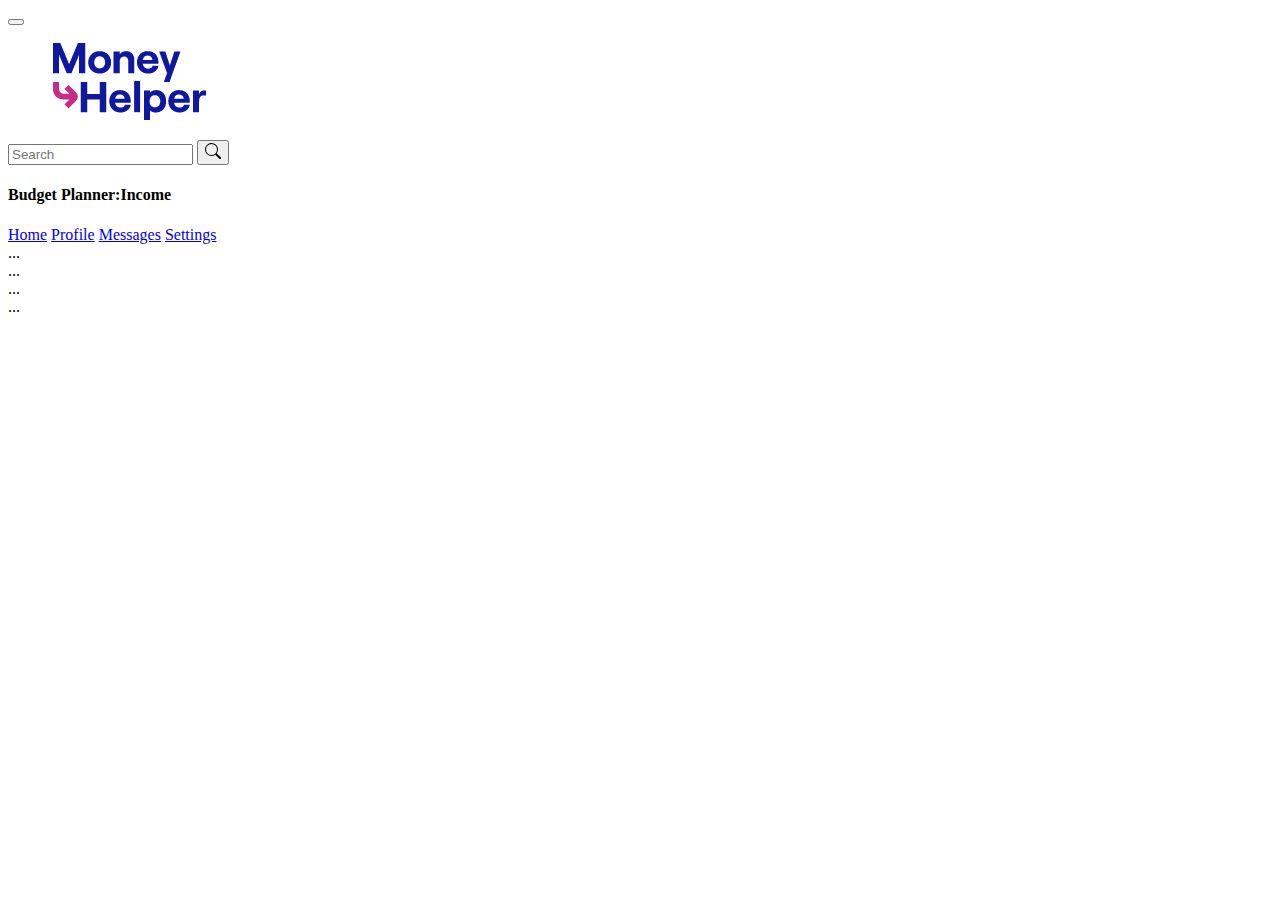
<file: project/index.html>
<!DOCTYPE html>
<html lang="en">

<head>
    <meta charset="UTF-8">
    <meta http-equiv="X-UA-Compatible" content="IE=edge">
    <meta name="viewport" content="width=device-width, initial-scale=1.0">
    <link href="https://cdn.jsdelivr.net/npm/bootstrap@5.0.2/dist/css/bootstrap.min.css" rel="stylesheet"
        integrity="sha384-EVSTQN3/azprG1Anm3QDgpJLIm9Nao0Yz1ztcQTwFspd3yD65VohhpuuCOmLASjC" crossorigin="anonymous">
    <title>Document</title>
</head>

<body>
    <nav class="navbar navbar-expand-lg navbar-light bg-light">
        <div class="container-fluid">

            <button class="navbar-toggler" type="button" data-bs-toggle="collapse"
                data-bs-target="#navbarSupportedContent" aria-controls="navbarSupportedContent" aria-expanded="false"
                aria-label="Toggle navigation">
                <span class="navbar-toggler-icon"></span>
            </button>
            <div class="collapse navbar-collapse" id="navbarSupportedContent">
                <ul class="navbar-nav me-auto mb-2 mb-lg-0">
                    <a class="navbar-brand" href="#"><img src="./assert/hero.png" alt="Girl in a jacket"></a>
                </ul>
                <form class="d-flex">
                    <input class="form-control me-2" type="search" placeholder="Search" aria-label="Search">
                    <button class="btn btn-outline-success" type="submit"><svg xmlns="http://www.w3.org/2000/svg" width="16" height="16" fill="currentColor" class="bi bi-search" viewBox="0 0 16 16">
                        <path d="M11.742 10.344a6.5 6.5 0 1 0-1.397 1.398h-.001c.03.04.062.078.098.115l3.85 3.85a1 1 0 0 0 1.415-1.414l-3.85-3.85a1.007 1.007 0 0 0-.115-.1zM12 6.5a5.5 5.5 0 1 1-11 0 5.5 5.5 0 0 1 11 0z"/>
                      </svg></i></button>
                </form>
                
            </div>
        </div>
    </nav>
    <h4 class="d-flex">Budget Planner:Income</h4>
    <div class="row">
        <div class="col-1">
          <div class="row align-items-start">
            <a class="list-group-item list-group-item-action active" id="list-home-list" data-bs-toggle="list" href="#list-home" role="tab" aria-controls="list-home">Home</a>
            <a class="list-group-item list-group-item-action" id="list-profile-list" data-bs-toggle="list" href="#list-profile" role="tab" aria-controls="list-profile">Profile</a>
            <a class="list-group-item list-group-item-action" id="list-messages-list" data-bs-toggle="list" href="#list-messages" role="tab" aria-controls="list-messages">Messages</a>
            <a class="list-group-item list-group-item-action" id="list-settings-list" data-bs-toggle="list" href="#list-settings" role="tab" aria-controls="list-settings">Settings</a>
          </div>
        </div>
        <div class="col-8">
          <div class="tab-content" id="nav-tabContent">
            <div class="tab-pane fade show active" id="list-home" role="tabpanel" aria-labelledby="list-home-list">...</div>
            <div class="tab-pane fade" id="list-profile" role="tabpanel" aria-labelledby="list-profile-list">...</div>
            <div class="tab-pane fade" id="list-messages" role="tabpanel" aria-labelledby="list-messages-list">...</div>
            <div class="tab-pane fade" id="list-settings" role="tabpanel" aria-labelledby="list-settings-list">...</div>
          </div>
        </div>
      </div>
</body>
<script src="https://cdn.jsdelivr.net/npm/bootstrap@5.0.2/dist/js/bootstrap.bundle.min.js"
    integrity="sha384-MrcW6ZMFYlzcLA8Nl+NtUVF0sA7MsXsP1UyJoMp4YLEuNSfAP+JcXn/tWtIaxVXM"
    crossorigin="anonymous"></script>

</html>
</file>
